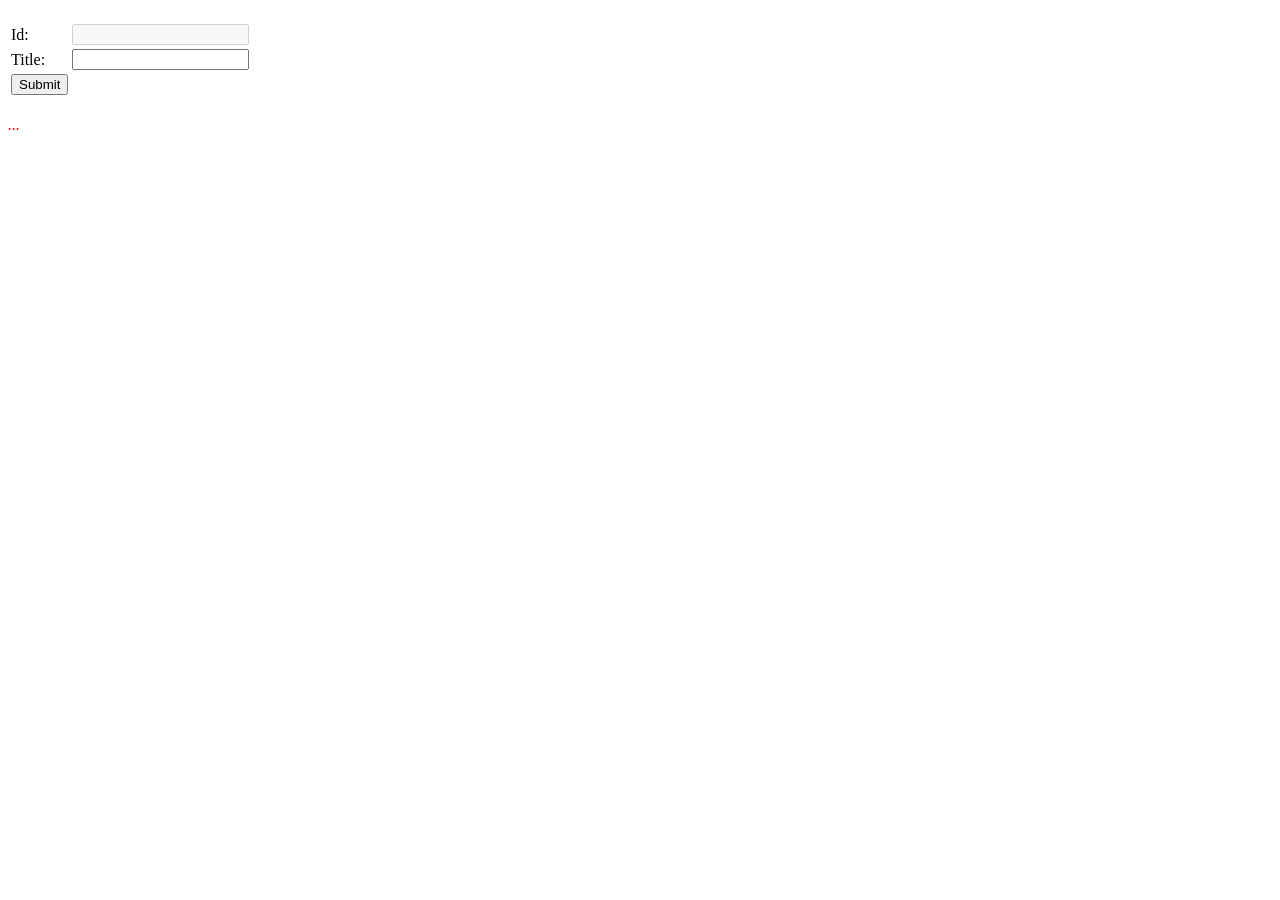
<file: src/main/resources/templates/changeMarathon.html>
<!DOCTYPE html>
<html xmlns:th="http://www.thymeleaf.org" lang="en">
<head>
    <meta charset="UTF-8">
    <title th:utext="${mode}"></title>
    <link rel="stylesheet" type="text/css" th:href="@{/css/main.css}"/>
</head>
<body>
<h1 th:if="!${marathonId}" th:utext="${mode} + ' marathon'"></h1>
<h1 th:if="${marathonId}" th:utext="${mode} +' marathon ' + ${marathonId}"></h1>
<form th:object="${marathon}" method="POST">
    <table>
        <tr th:if="${mode} == 'Edit'">
            <td>
                <label for="id">Id: </label>
            </td>
            <td>
                <input type="text" th:field="*{id}" id="id" disabled>
            </td>
        </tr>
        <tr>
            <td>
                <label for="title">Title: </label>
            </td>
            <td>
                <input type="text" th:field="*{title}" id="title">
            </td>
        </tr>
        <tr>
            <td>
                <input type="submit" th:value="${mode} == 'Add'? 'Create' : 'Update'">
            </td>
        </tr>
    </table>
</form>
<br/>
<div th:if="${errorMessage}" th:utext="${errorMessage}"
     style="color:red;font-style:italic;">
    ...
</div>
</body>
</html>
</file>
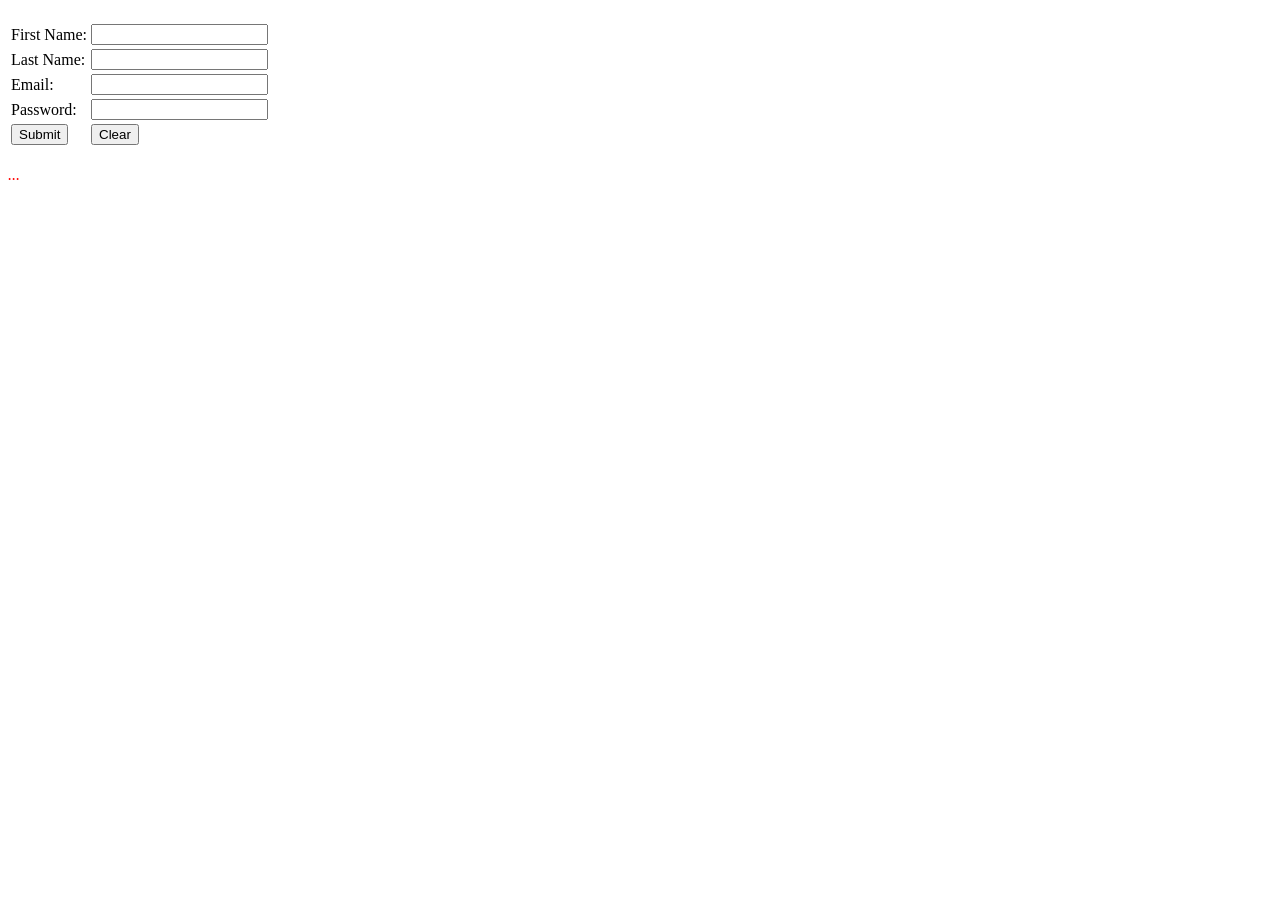
<file: src/main/resources/templates/changeStudent.html>
<!DOCTYPE HTML>
<html xmlns:th="http://www.thymeleaf.org" lang="en">
<head>
    <meta charset="UTF-8"/>
    <title th:utext="${mode}"></title>
    <link rel="stylesheet" type="text/css" th:href="@{/css/main.css}"/>
</head>
<body>
<h1 th:if="!${marathonId}" th:utext="${mode} + ' student'"></h1>
<h1 th:if="${marathonId}" th:utext="${mode} +' student to marathon with id ' + ${marathonId}"></h1>
<form th:object="${user}" method="POST">
    <table>
        <input type="hidden" th:field="*{id}" id="id">
        <input type="hidden" th:field="*{role.id}" id="roleId">
        <input type="hidden" th:field="*{role.role}" id="role">
        <tr>
            <td>
                <label for="firstName">First Name: </label>
            </td>
            <td>
                <input type="text" th:field="*{firstName}" id="firstName">
            </td>
        </tr>
        <tr>
            <td>
                <label for="lastName">Last Name: </label>
            </td>
            <td>
                <input type="text" th:field="*{lastName}" id="lastName">
            </td>
        </tr>
        <tr>
            <td>
                <label for="email">Email: </label>
            </td>
            <td>
                <input type="email" th:field="*{email}" id="email">
            </td>
        </tr>
        <tr>
            <td>
                <label for="password" th:if="${mode} == 'Add'">Password: </label>
            </td>
            <td>
                <input type="password" th:type="${mode} == 'Add'? 'text' : 'hidden'" th:field="*{password}"
                       id="password">
            </td>
        </tr>
        <tr>
            <td>
                <input type="submit" th:value="${mode} == 'Add'? 'Create' : 'Update'">
            </td>
            <td>
                <input type="reset" value="Clear">
            </td>
        </tr>
    </table>
</form>

<br/>
<!-- Check if errorMessage is not null and not empty -->

<div th:if="${errorMessage}" th:utext="${errorMessage}"
     style="color:red;font-style:italic;">
    ...
</div>
</body>
</html>
</file>
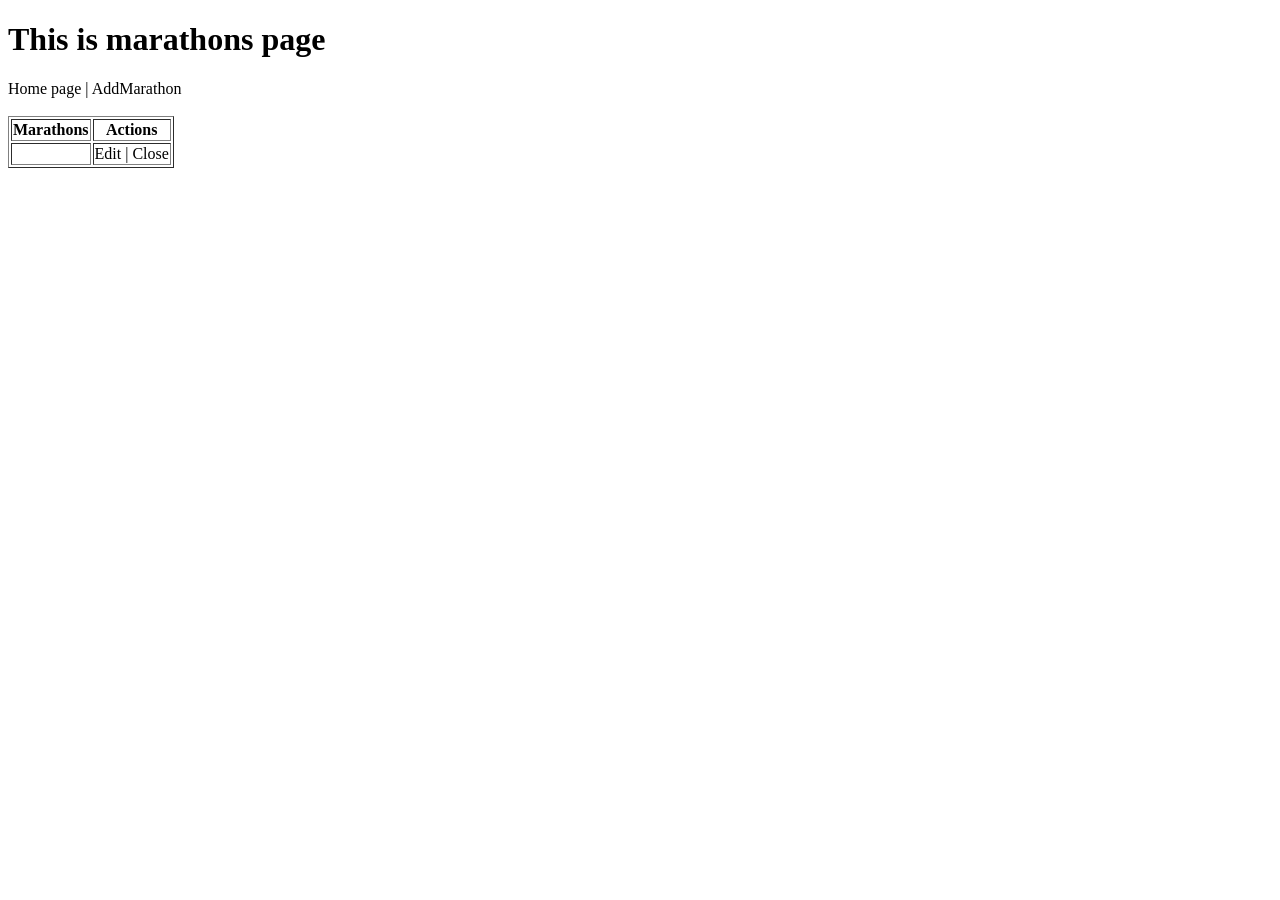
<file: src/main/resources/templates/marathons.html>
<!DOCTYPE html>
<html xmlns="http://www.w3.org/1999/xhtml" xmlns:th="https://www.thymeleaf.org"
      xmlns:sec="https://www.thymeleaf.org/thymeleaf-extras-springsecurity5">
<head>
    <meta charset="UTF-8"/>
    <title>Marathons page</title>
    <link rel="stylesheet" type="text/css" th:href="@{/css/main.css}"/>
</head>
<body>
<h1>This is marathons page</h1>
<a th:href="@{/}">Home page</a>
<a th:href="@{addMarathon/}"> | AddMarathon </a>
<br><br>
<div>
    <table border="1">
        <tr>
            <th>Marathons</th>
            <th sec:authorize="hasAuthority('MENTOR')">Actions</th>
        </tr>
        <tr th:each="marathon: ${marathons}">
            <td>
                <a sec:authorize="hasAuthority('MENTOR')" th:text="${marathon.title}"
                   th:href="@{students/{id}(id=${marathon.id})}"></a>
                <a sec:authorize="hasAuthority('TRAINEE')" th:text="${marathon.title}"
                   th:href="@{sprints/{id}(id=${marathon.id})}"></a>

            </td>
            <td sec:authorize="hasAuthority('MENTOR')">
                <a th:href="@{edit/{id}(id=${marathon.id})}"> Edit | </a>
                <a th:href="@{delete/{id}(id=${marathon.id})}"> Close </a>
            </td>
        </tr>
    </table>
    <br><br>
</div>
</body>
</html>
</file>
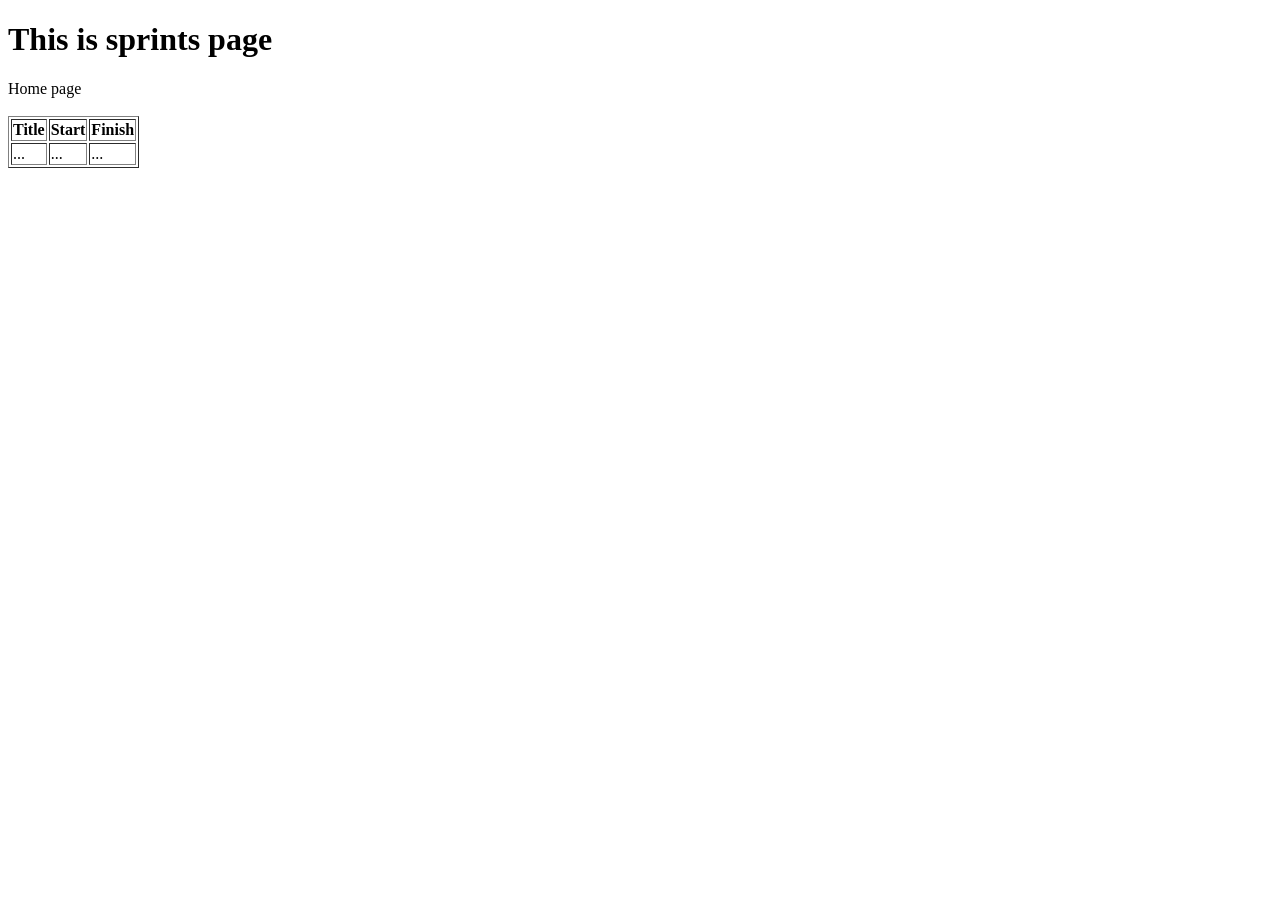
<file: src/main/resources/templates/sprints.html>
<!DOCTYPE HTML>
<html xmlns:th="http://www.thymeleaf.org" lang="en">
<head>
    <meta charset="UTF-8"/>
    <title>Sprints List</title>
    <link rel="stylesheet" type="text/css" th:href="@{/css/main.css}"/>
</head>
<body>
<h1 th:if="${marathonTitle}" th:text="'This is sprints page for marathon ' + ${marathonTitle}"></h1>
<h1 th:if="!${marathonTitle}">This is sprints page</h1>
<a th:href="@{/}">Home page</a>
<br/><br/>
<div>
    <table border="1">
        <tr>
            <th>Title</th>
            <th>Start</th>
            <th>Finish</th>
        </tr>
        <tr th:each="sprint : ${sprints}">
            <td th:utext="${sprint.title}">...</td>
            <td th:utext="${sprint.start}">...</td>
            <td th:utext="${sprint.finish}">...</td>
        </tr>
    </table>
    <br><br>
</div>
</body>
</html>
</file>
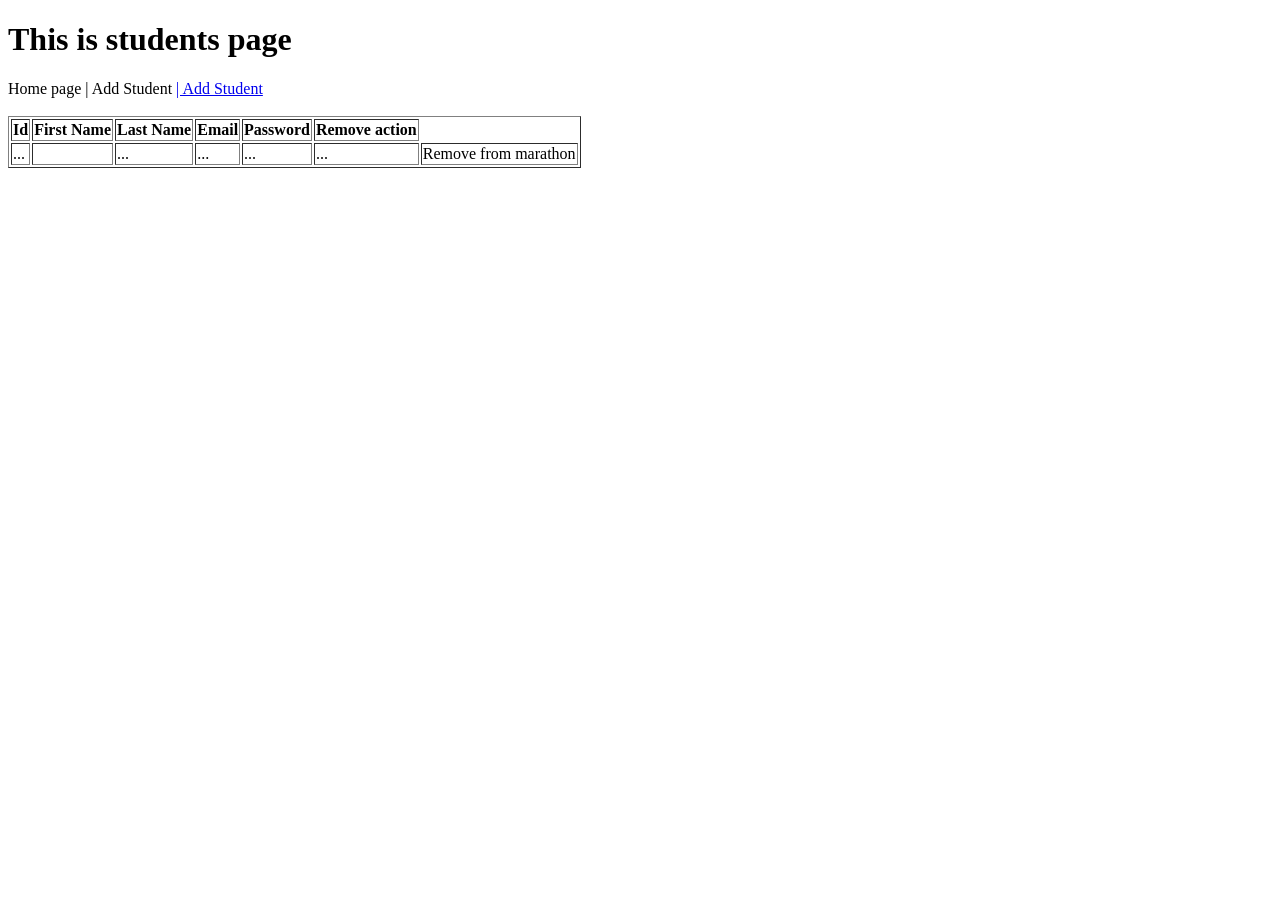
<file: src/main/resources/templates/students.html>
<!DOCTYPE HTML>
<html xmlns:th="http://www.thymeleaf.org" lang="en">
<head>
    <meta charset="UTF-8"/>
    <title>Student List</title>
    <link rel="stylesheet" type="text/css" th:href="@{/css/main.css}"/>
</head>
<body>
<h1 th:if="${marathonId}" th:text="'This is students page for marathon with id ' + ${marathonId}"></h1>
<h1 th:if="!${marathonId}">This is students page</h1>
<a th:href="@{/}">Home page</a>
<a th:if="${marathonId}" th:href="@{/students/{marathon_id}/add(marathon_id=${marathonId})}"> | Add Student</a>
<a th:if="!${marathonId}" href="/addStudent"> | Add Student</a>
<br/><br/>
<div>
    <table border="1">
        <tr>
            <th>Id</th>
            <th>First Name</th>
            <th>Last Name</th>
            <th>Email</th>
            <th>Password</th>
            <th th:if="${marathonId}">Remove action</th>
        </tr>
        <tr th:each="student : ${students}">
            <td th:utext="${student.id}">...</td>
            <td th:if="${marathonId}">
                <a th:text="${student.firstName}"
                   th:href="@{/students/{marathon_id}/edit/{student_id}(marathon_id=${marathonId},student_id=${student.id})}"></a>
            </td>
            <td th:if="!${marathonId}" th:utext="${student.firstName}">...</td>
            <td th:utext="${student.lastName}">...</td>
            <td th:utext="${student.email}">...</td>
            <td th:utext="${student.password}">...</td>
            <td th:if="${marathonId}"><a
                    th:href="@{/students/{marathon_id}/delete/{student_id}(marathon_id=${marathonId},student_id=${student.id})}">
                Remove from marathon</a></td>
        </tr>
    </table>
    <br><br>

</div>
</body>
</html>
</file>
